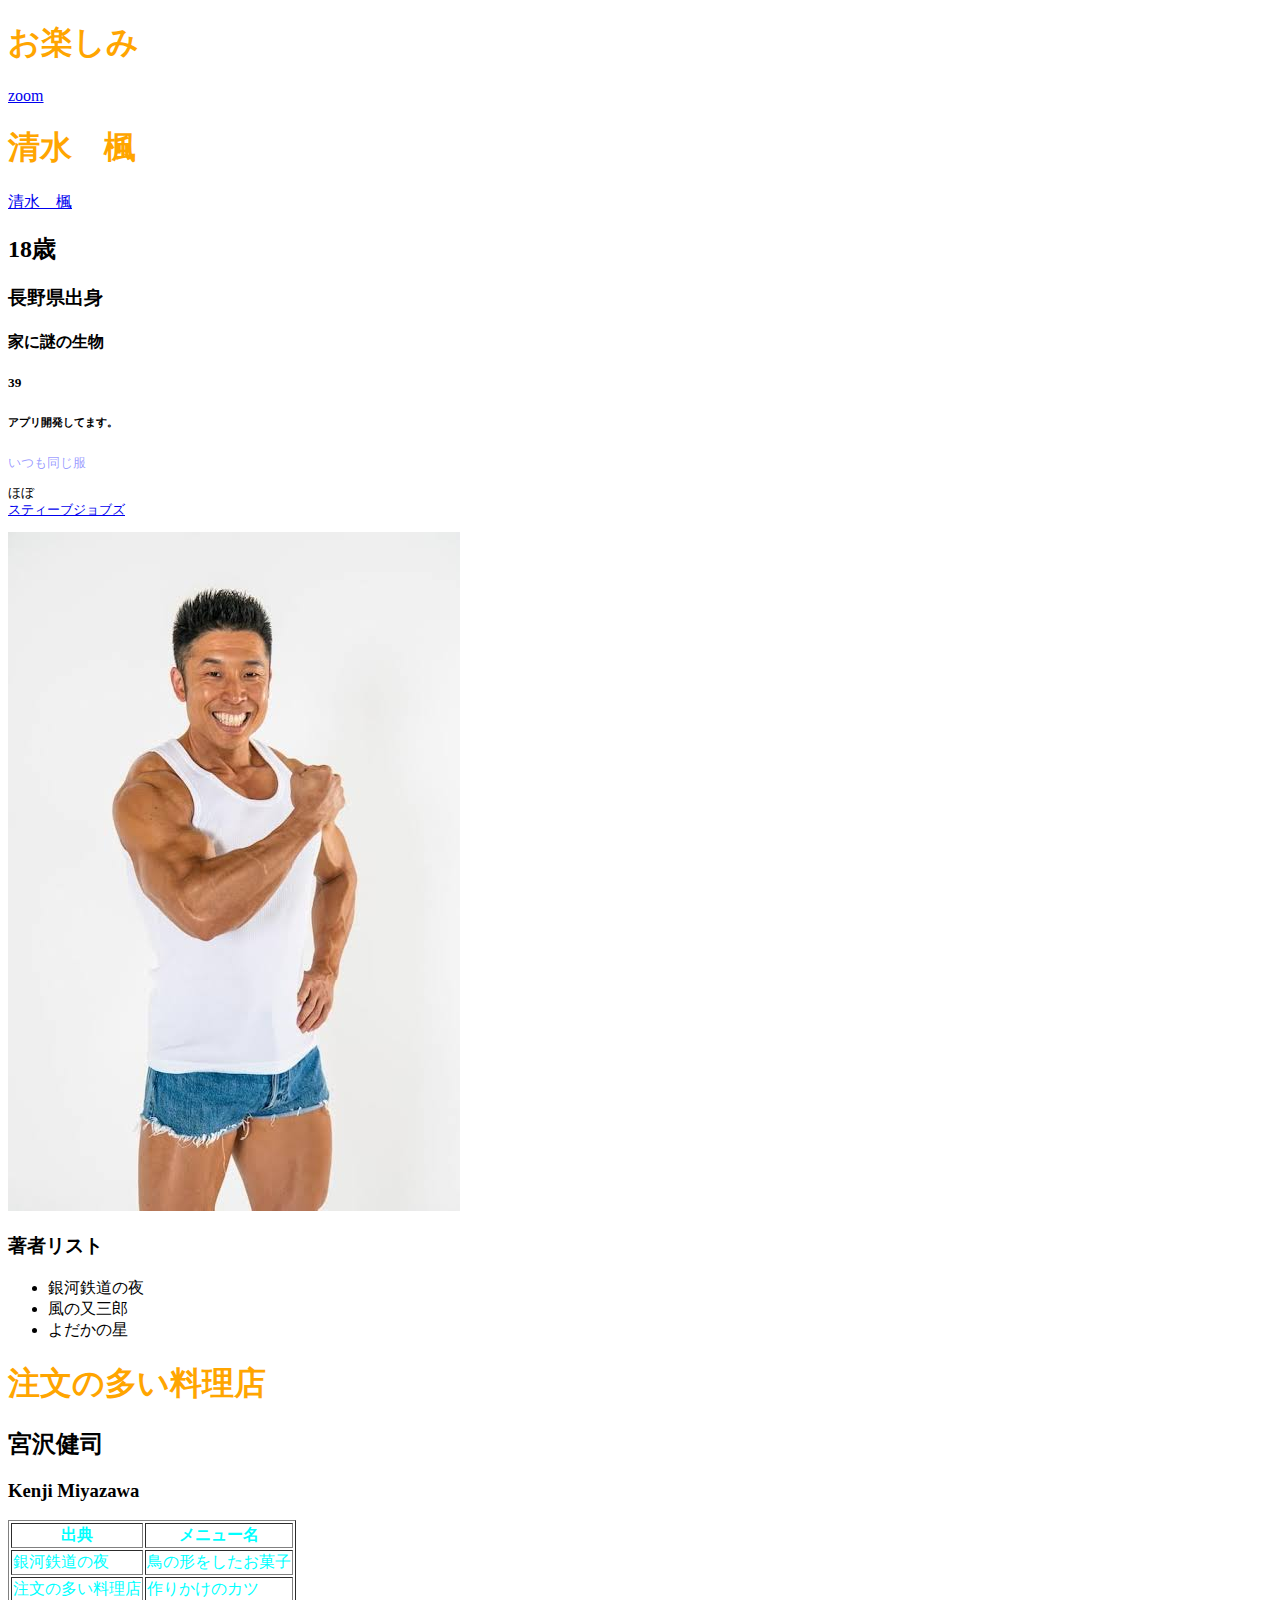
<file: index.html>
<!DOCTYPE html>
<html lang="ja">
<head>
    <meta charset="UTF-8">
    <meta name="viewport"
    content ="width=device-width">
    <title>HTMLの基礎</title>
    <link rel="stylesheet" href="style.css">
</head>
<body>
    <h1>
<a helf="#table">お楽しみ</a></h1>
    
    <a href="https://zoom.us">zoom</a> 
    <h1>清水　楓</h1>
    <a href="https://ja.wikipedia.org/wiki/ネコ">清水　楓</a>
    <h2>18歳</h2>
    <h3>長野県出身</h3>
    <h4>家に謎の生物</h4>
    <h5>39</h5>
    <h6>アプリ開発してます。</h6> 
    <p class="blue">いつも同じ服</p> 
    <p>ほぼ<br><a href="https://ja.wikipedia.org/wiki/なかやまきんに君">スティーブジョブズ</a></p>
    <img src="IMG_3035.JPG" alt="なかやまきんに君">
    <h3>著者リスト</h3>
    <ul>
        <li>銀河鉄道の夜</li>
        <li>風の又三郎</li>
        <li>よだかの星</li>
    </ul>

    <table border="1" id="table">
        <tr>
            <th>出典</th><th>メニュー名</th>
        </tr>
        <tr>
            <td>銀河鉄道の夜</td>
            <td>鳥の形をしたお菓子</td>
        </tr>
        <tr>
            <td>注文の多い料理店</td>
            <td>作りかけのカツ</td>
        </tr>
  
    <h1 class="text1">注文の多い料理店</h1>
    <h2 class="text2">宮沢健司</h2>
    <h3 class="text3">Kenji Miyazawa</h3>
</table>
</body>
</html>
</file>
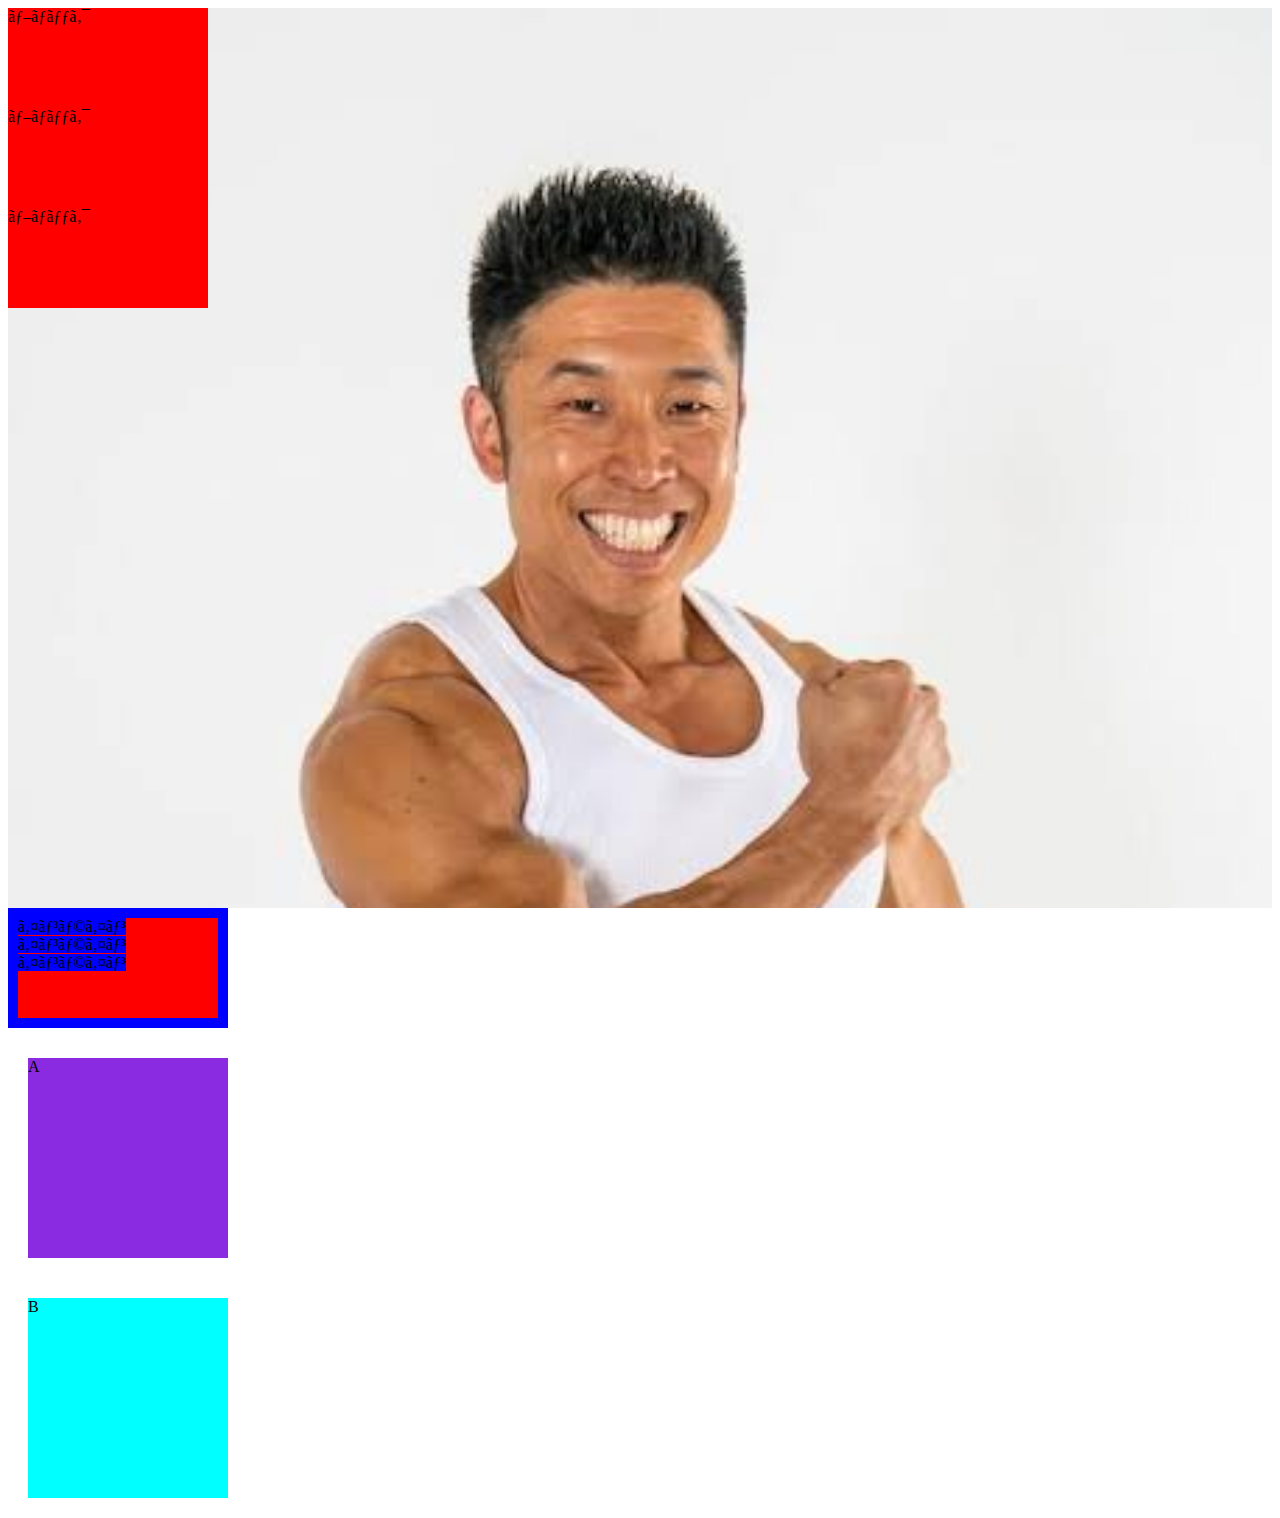
<file: layout.html>
<!DOCTYPE html>
<html lang="ja">
    <head>
        <mata charset="UTF-8">
        <meta name="viewport" content="width=device-width" >    
        <title>ボックスとレイアウト</title>
        <link rel="stylesheet" href="layout.css">
    </head>
    <body>
    <div class="blocks">
        <div class="block">ブロック</div>
        <div class="block">ブロック</div>
        <div class="block">ブロック</div>
    </div>
    <div class="inlines">
        <span class="inline">インライン</span>
        <span class="inline">インライン</span>
        <span class="inline">インライン</span>
    </div>
    <div class="a">A</div>
    <div class="b">B</div>
    </body>
</html>
</file>
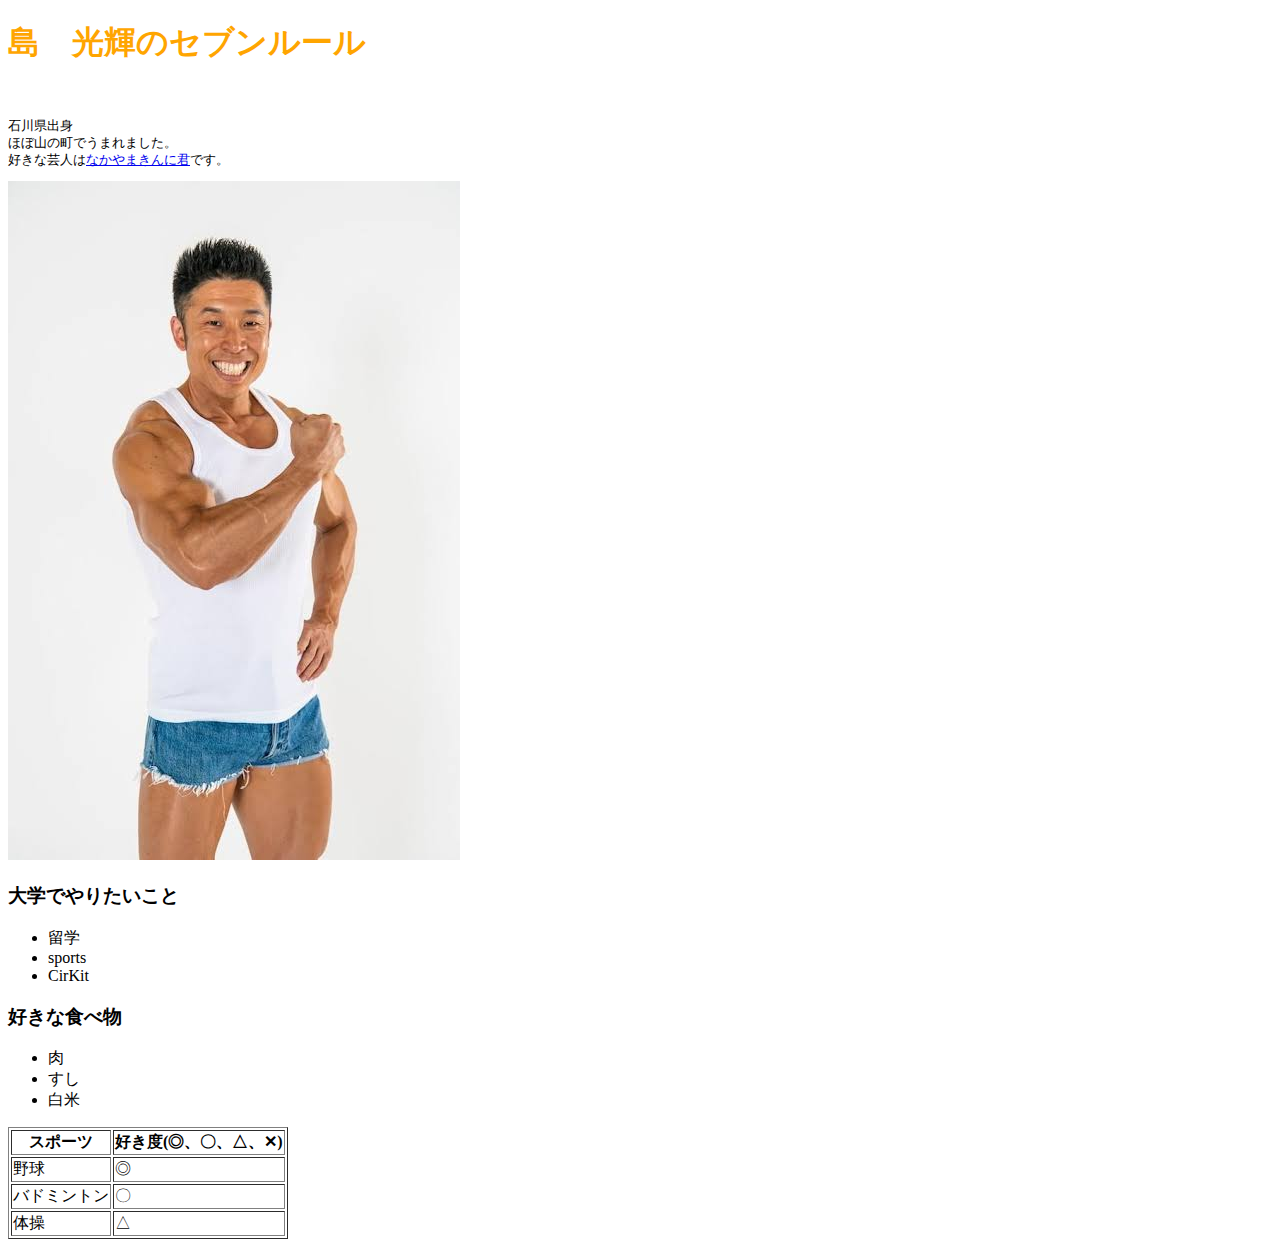
<file: profile.html>
<!DOCTYPE html>
<html lang="ja">
<head>
    <meta charset="UTF-8">
    <meta name="viewport"
    content ="width=device-width">
    <title>HTMLの基礎</title>
    <link rel="stylesheet" href="style.css">
</head>
<body>
    <h1>島　光輝のセブンルール</h1>
    <br>
    <p>石川県出身<br>ほぼ山の町でうまれました。<br>
        好きな芸人は<a href="https://ja.wikipedia.org/wiki/なかやまきんに君">なかやまきんに君</a>です。</p>  
        <img src="IMG_3035.JPG" alt="なかやまきんに君">
        <h3>大学でやりたいこと</h3>
        <ul>
            <li>留学</li>
            <li>sports</li>
            <li>CirKit</li>
        </ul>
        <h3>好きな食べ物</h3>
        <ul>
            <li>肉</li>
            <li>すし</li>
            <li>白米</li>
        </ul>
        <table border="1">
            <tr>
                <th>スポーツ</th> <th>好き度(◎、〇、△、✕)</th>
            </tr>
            <tr>
                <td>野球</td>
                <td>◎</td>
            </tr>
            <tr>
                <td>バドミントン</td>
                <td>〇</td>
            </tr>
            <tr>
                <td>体操</td>
                <td>△</td>
            </tr>

        </table>

    

</body>
</file>
<file: style.css>
@charset "UFT-8" ;
h1 {
    color: orange;
}
.blue {
    color:rgba(0, 0, 255,.4);
}
#table{
    color:aqua;
}
text1{
    font-size: 40px;
}
html{
    font-size: 100%;
}
.text2{
    font-size: 1.5rem;
}
text3{
    font-size: 1rem;
}
p{  font-family: 'M PLUS 1p';
    font-size: .8rem;
}
</file>
<file: layout.css>
@charset "UTF-8";

.blocks{
    width: 100%;
    height:100vh;
    background-color: azure;
    background-image: url(IMG_3035.JPG);
    background-repeat: no-repeat;
    background-size: cover;
}
div{
    width: 200px;
    height: 100px;
    background: red;
}

span{
    width: 200px;
    height: 100px;
    background: blue;
}
.inlines{
    display: inline-block;
    border-style: solid;
    border-width: 10px;
    border-color: blue;
}
.a{
    width: 200px;
    height: 200px;
    background-color: blueviolet;
    margin: 30px 10px 40px 20px;
}
.b{
    width: 200px;
    height: 200px;
    background-color: cyan;
    margin: 20px;
}
</file>
